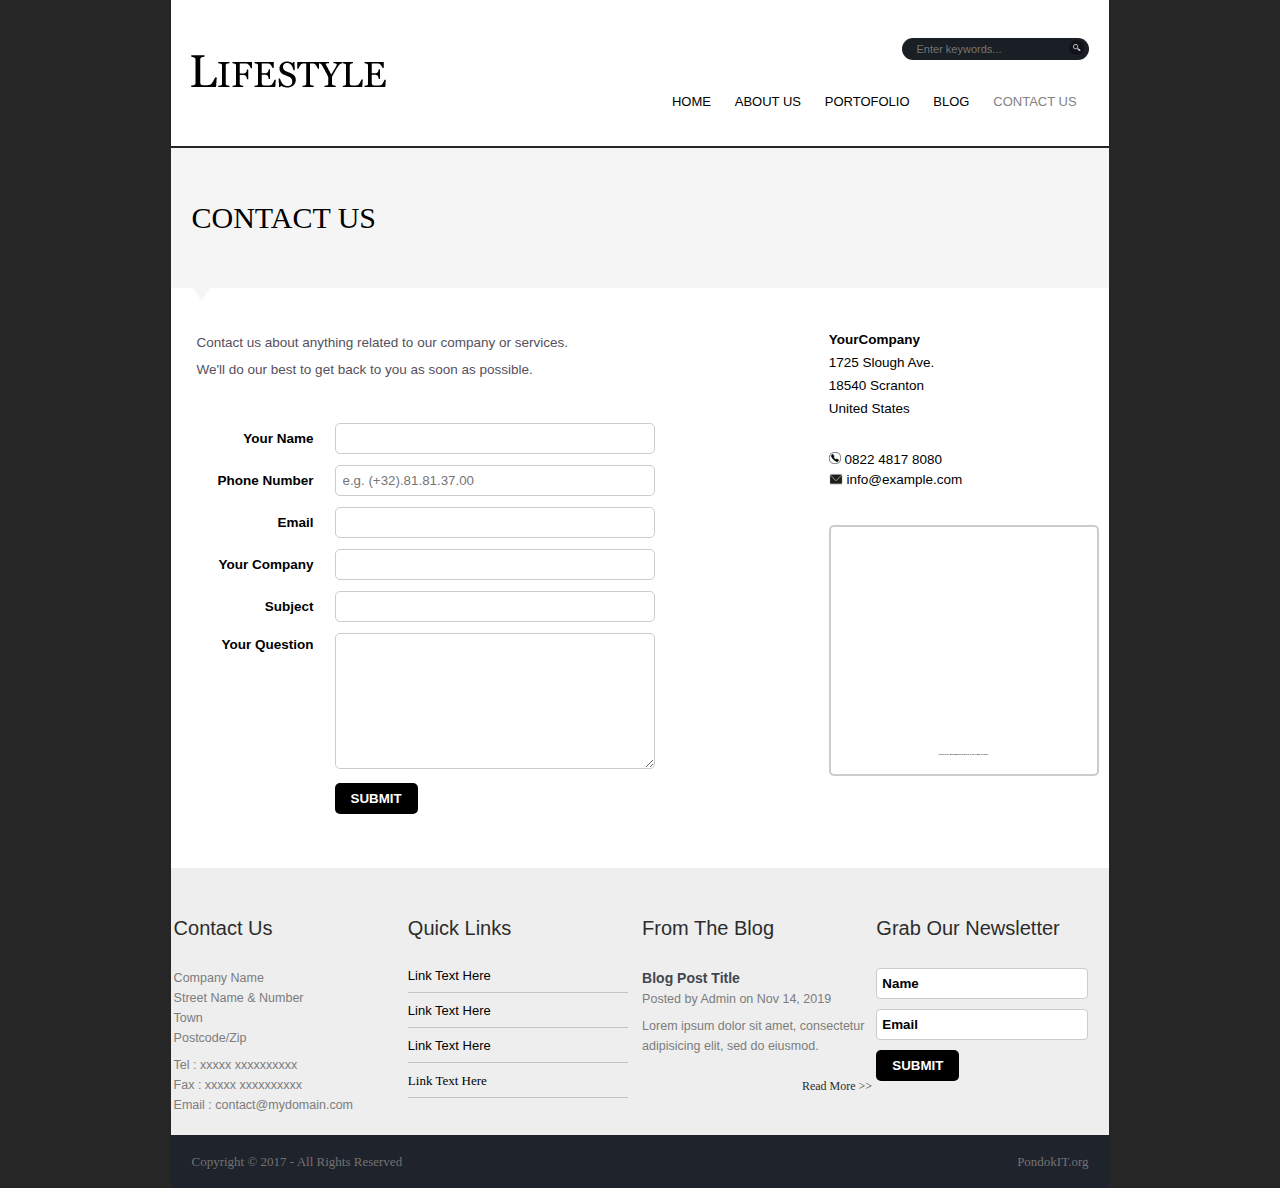
<file: index.html>
<!DOCTYPE html>
<html>
<head>
	 <meta name="viewport" content="width=device-width, initial-scale=1.0"> 
	<link rel="stylesheet" type="text/css" href="styles.css">
	<title>Ujian css</title>
</head>
<body>
	<div id="header">
		<div id="head_left">
			<a href="#"><img src="asset/logo-black.png"></a>
		</div>
		<div id="head_right">
			<div id="search">
				<div id="input"><input type="text" name="search" placeholder="Enter keywords...">
					<div id="iconSearch"><a href="#search"><img src="asset/icon-search.png"></a></div>
				</div>
			</div>
			<div id="menu">
				<a href="#">HOME</a>
				<a href="#">ABOUT US</a>
				<a href="#form">PORTOFOLIO</a>
				<a href="#">BLOG</a>
				<a href="#contact">CONTACT US</a>
			</div>
		</div>
	</div>
	<div id="middle">
		<div id="contact">
			<a href="#">CONTACT US</a>
			<img src="asset/segitiga.png">
		</div>
		<div id="main">
			<div id="form">
				<p>Contact us about anything related to our company or services.</p><br>
				<p>We'll do our best to get back to you as soon as possible.</p><br><br><br>
				<form action="thanks.html" method="POST">
					<table>
						<tr>
							<td><label for="names"><span class="bintang" id="bintang1">*</span>Your Name</label></td>
							<td><input type="text" name="name" id="names" required></td>
						</tr>
						<tr>
							<td>Phone Number</td>
							<td><input type="text" name="phone" id="phones" placeholder="e.g. (+32).81.81.37.00"></td>
						</tr>
						<tr>
							<td><label for="emails"><span class="bintang" id="bintang2">*</span>Email</label></td>
							<td><input type="email" name="email" id="emails" required></td>
						</tr>
						<tr>
							<td>Your Company</td>
							<td><input type="text" name="company" id="companies"></td>
						</tr>
						<tr>
							<td>Subject</td>
							<td><input type="text" name="subject" id="subjects"></td>
						</tr>
						<tr>
							<td id="positioninggu"><h3><label for="questions"><span class="bintang" id="bintang3">*</span>Your Question</label></h3></td>
							<td><textarea id="questions" name="question" required></textarea></td>
						</tr>
						<tr>
							<td></td>
							<td><button type="submit" onclick="popup();">SUBMIT</button></td>
						</tr>
					</table>
				</form>
			</div>
			<div id="sidebar">
				<div id="sidebar_content">
					<p>
						<span style="font-weight: bold;">YourCompany</span><br>
						1725 Slough Ave. <br>
						18540 Scranton <br>
						United States
					</p>
						<a href="#sidebar_content"><span><img src="asset/call.png"></span> 0822 4817 8080</a><br> 
						<a href="#sidebar_content"><span><img id="msg" src="asset/message.png"></span> info@example.com</a> 
					<div id="maps">
						<iframe width="280" height="240" src="https://maps.google.com/maps?width=280&amp;height=240&amp;hl=en&amp;q=Scranton%2C%20United%20States+(Title)&amp;ie=UTF8&amp;t=&amp;z=12&amp;iwloc=B&amp;output=embed" frameborder="0" scrolling="no" marginheight="0" marginwidth="0"></iframe>
						<div>
							<small style="line-height: 1.8;font-size: 2px;background: #fff;">Powered by <a href="https://embedgooglemaps.com/it/">Embedgooglemaps IT</a> & <a href="http://lasvegasstatistics.embedgooglemaps.com">las vegas economy</a></small>
						</div>
						<style>#gmap_canvas img{max-width:none!important;background:none!important}</style>
					</div>
				</div>
			</div>
		</div>
		<div id="down"></div>
	</div>
	<div id="footer">
		<div >
			<div id="box1">
				<h1>Contact Us</h1>
				<p style="padding-bottom: 7px;">Company Name <br>Street Name & Number <br>Town <br>Postcode/Zip</p>
				<p>Tel : xxxxx xxxxxxxxxx <br>Fax : xxxxx xxxxxxxxxx <br>Email : contact@mydomain.com</p>
			</div>
		</div>
		<div>
			<div id="box2">
				<h1>Quick Links</h1>
				<a href="#box2">Link Text Here</a><br>
				<a href="#box2">Link Text Here</a><br>
				<a href="#box2">Link Text Here</a><br>
				<a href="#box2" id="last">Link Text Here</a><br>
			</div>
		</div>
		<div>
			<div id="box3">
				<h1>From The Blog</h1>
				<p style="padding-bottom: 7px;"> 
					<span style="font-size: 14px;font-weight: bold;color: #43464e;">Blog Post Title</span><br>
					Posted by Admin on Nov 14, 2019
				</p>
				<p>Lorem ipsum dolor sit amet, consectetur adipisicing elit, sed do eiusmod.</p><br>
				<a href="#box3">Read More >></a>
			</div>
		</div>
		<div>
			<div id="box4">
				<h1>Grab Our Newsletter</h1>
				<form action="#box4" method="POST">
					<input type="text" name="name" placeholder="Name">
					<input type="email" name="email" placeholder="Email">
					<button type="submit">SUBMIT</button>
				</form>
			</div>
		</div>
	</div>
	<div id="footer2">
		<div id="copyright">
			<p>Copyright © 2017 - All Rights Reserved</p>
		</div>
		<div id="pondok">
			<p>PondokIT.org</p>
		</div>
	</div>
	<script type="text/javascript">
		function popup() {
			var name = document.getElementById('names').value;
			var email = document.getElementById('emails').value;
			var question = document.getElementById('questions').value;
			var bin1 = document.getElementById('bintang1');
			var bin2 = document.getElementById('bintang2');
			var bin3 = document.getElementById('bintang3');
			if (!name && !email && !question) {
				bin1.style.display = "block";
				bin2.style.display = "block";
				bin3.style.display = "block";
				return alert("Please Check Again! Your NAME, EMAIL & QUESTION is empty!!");
			}
			else if ( !email && !question) {
				bin1.style.display = "none";
				bin2.style.display = "block";
				bin3.style.display = "block";
				return alert("Please Check Again! Your EMAIL & QUESTION is empty!!");
			}
			else if ( !name && !question) {
				bin1.style.display = "block";
				bin2.style.display = "none";
				bin3.style.display = "block";
				return alert("Please Check Again! Your NAME & QUESTION is empty!!");
			}
			else if ( !email && !name) {
				bin1.style.display = "block";
				bin2.style.display = "block";
				bin3.style.display = "none";
				return alert("Please Check Again! Your NAME & EMAIL is empty!!");
			}
			else if (!name) {
				bin1.style.display = "block";
				bin2.style.display = "none";
				bin3.style.display = "none";
				return alert("Please Check Again! Your NAME is empty!!");
			}
			else if (!email) {
				bin1.style.display = "none";
				bin2.style.display = "block";
				bin3.style.display = "none";
				return alert("Please Check Again! Your EMAIL is empty!!");
			}
			else if (!question) {
				bin1.style.display = "none";
				bin2.style.display = "none";
				bin3.style.display = "block";
				return alert("Please Check Again! Your QUESTION is empty!!");
			}else { alert("Regristration Success!") }
		}
	</script>
</body>
</html>
</file>
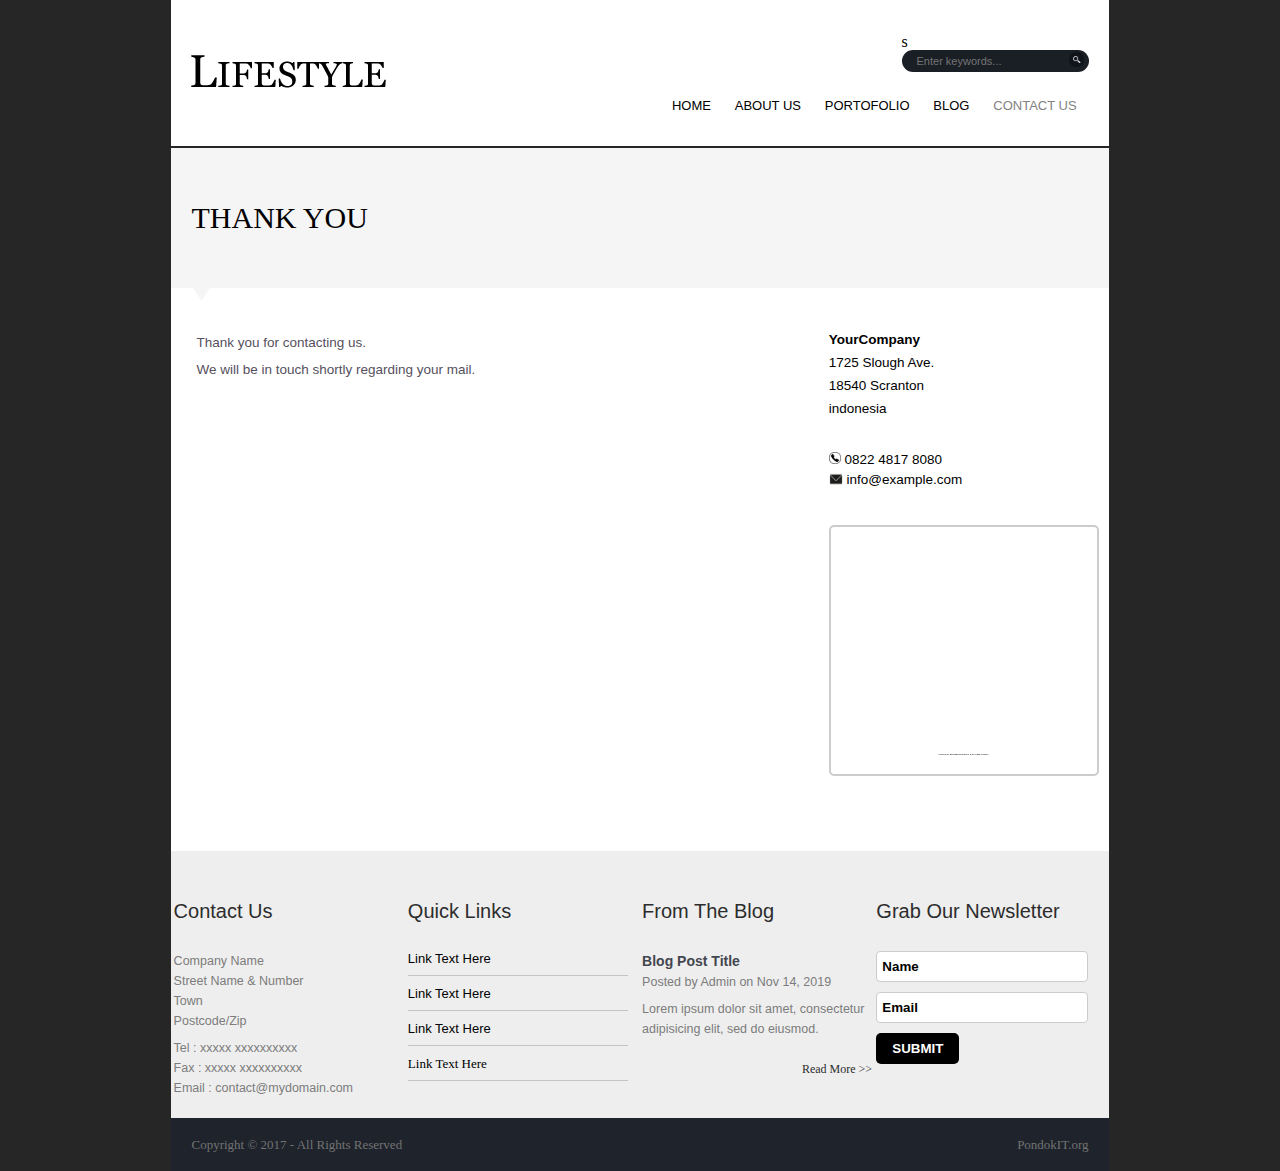
<file: thanks.html>
<!DOCTYPE html>
<html>
<head>
	 <meta name="viewport" content="width=device-width, initial-scale=1.0"> 
	<link rel="stylesheet" type="text/css" href="styles.css">
	<title>Ujian Triwulan 1</title>
</head>
<body>
	<div id="header">
		<div id="head_left">
			<a href="#"><img src="asset/logo-black.png"></a>
		</div>
		<div id="head_right">
			<div id="search">s
				<div id="input"><input type="text" name="search" placeholder="Enter keywords...">
					<div id="iconSearch"><a href="#search"><img src="asset/icon-search.png"></a></div>
				</div>
			</div>
			<div id="menu">
				<a href="#">HOME</a>
				<a href="#">ABOUT US</a>
				<a href="#form">PORTOFOLIO</a>
				<a href="#">BLOG</a>
				<a href="#contact">CONTACT US</a>
			</div>
		</div>
	</div>
	<div id="middle">
		<div id="contact">
			<a href="#">THANK YOU</a>
			<img src="asset/segitiga.png">
		</div>
		<div id="main">
			<div id="form">
				<p>Thank you for contacting us.</p><br>
				<p>We will be in touch shortly regarding your mail.</p>
			</div>
			<div id="sidebar">
				<div id="sidebar_content">
					<p>
						<span style="font-weight: bold;">YourCompany</span><br>
						1725 Slough Ave. <br>
						18540 Scranton <br>
						indonesia
					</p>
						<a href="#sidebar_content"><span><img src="asset/call.png"></span> 0822 4817 8080</a><br> 
						<a href="#sidebar_content"><span><img id="msg" src="asset/message.png"></span> info@example.com</a> 
					<div id="maps">
						<iframe width="280" height="240" src="https://maps.google.com/maps?width=280&amp;height=240&amp;hl=en&amp;q=Scranton%2C%20United%20States+(Title)&amp;ie=UTF8&amp;t=&amp;z=12&amp;iwloc=B&amp;output=embed" frameborder="0" scrolling="no" marginheight="0" marginwidth="0"></iframe>
						<div>
							<small style="line-height: 1.8;font-size: 2px;background: #fff;">Powered by <a href="https://embedgooglemaps.com/it/">Embedgooglemaps IT</a> & <a href="http://lasvegasstatistics.embedgooglemaps.com">las vegas economy</a></small>
						</div>
						<style>#gmap_canvas img{max-width:none!important;background:none!important}</style>
					</div>
				</div>
			</div>
		</div>
		<div id="down"></div>
	</div>
	<div id="footer">
		<div >
			<div id="box1">
				<h1>Contact Us</h1>
				<p style="padding-bottom: 7px;">Company Name <br>Street Name & Number <br>Town <br>Postcode/Zip</p>
				<p>Tel : xxxxx xxxxxxxxxx <br>Fax : xxxxx xxxxxxxxxx <br>Email : contact@mydomain.com</p>
			</div>
		</div>
		<div>
			<div id="box2">
				<h1>Quick Links</h1>
				<a href="#box2">Link Text Here</a><br>
				<a href="#box2">Link Text Here</a><br>
				<a href="#box2">Link Text Here</a><br>
				<a href="#box2" id="last">Link Text Here</a><br>
			</div>
		</div>
		<div>
			<div id="box3">
				<h1>From The Blog</h1>
				<p style="padding-bottom: 7px;"> 
					<span style="font-size: 14px;font-weight: bold;color: #43464e;">Blog Post Title</span><br>
					Posted by Admin on Nov 14, 2019
				</p>
				<p>Lorem ipsum dolor sit amet, consectetur adipisicing elit, sed do eiusmod.</p><br>
				<a href="#box3">Read More >></a>
			</div>
		</div>
		<div>
			<div id="box4">
				<h1>Grab Our Newsletter</h1>
				<form action="#box4" method="POST">
					<input type="text" name="name" placeholder="Name">
					<input type="email" name="email" placeholder="Email">
					<button type="submit">SUBMIT</button>
				</form>
			</div>
		</div>
	</div>
	<div id="footer2">
		<div id="copyright">
			<p>Copyright © 2017 - All Rights Reserved</p>
		</div>
		<div id="pondok">
			<p>PondokIT.org</p>
		</div>
	</div>
</body>
</html>
</file>
<file: styles.css>
/* http://meyerweb.com/eric/tools/css/reset/ 
   v2.0 | 20110126
   License: none (public domain)
*/

html, body, div, span, applet, object, iframe,
h1, h2, h3, h4, h5, h6, p, blockquote, pre,
a, abbr, acronym, address, big, cite, code,
del, dfn, em, img, ins, kbd, q, s, samp,
small, strike, strong, sub, sup, tt, var,
b, u, i, center,
dl, dt, dd, ol, ul, li,
fieldset, form, label, legend,
table, caption, tbody, tfoot, thead, tr, th, td,
article, aside, canvas, details, embed, 
figure, figcaption, footer, header, hgroup, 
menu, nav, output, ruby, section, summary,
time, mark, audio, video {
	margin: 0;
	padding: 0;
	border: 0;
	font-size: 100%;
	font: inherit;
	vertical-align: baseline;
}
/* HTML5 display-role reset for older browsers */
article, aside, details, figcaption, figure, 
footer, header, hgroup, menu, nav, section {
	display: block;
}
body {
	line-height: 1;
}
ol, ul {
	list-style: none;
}
blockquote, q {
	quotes: none;
}
blockquote:before, blockquote:after,
q:before, q:after {
	content: '';
	content: none;
}
table {
	border-collapse: collapse;
	border-spacing: 0;
}

/* START */
* {
	font-family: sans-serif;
}
/*buat ngecek*/
* div{
	/*border: 1px dotted black;*/
}
body {
	background: #262626;
}

/*HEADER*/
#header {
	background: #fff;
	max-width: 73.20644216691069vw;
	min-width: 400px;
	margin: auto;
	display: flex;
}
#head_left {
	width: 50%;
	padding: 55px 20px;

}
#head_left img {
	max-width: 80%;

}
#head_right {
	width: 50%;
	display: flex;
	flex-flow: column wrap;
	padding: 20px;
	justify-content: space-around;
}
#head_right #search {
	align-self: flex-end;
}
#head_right #search input {
	background: #1a1e25;
	border: none;
	border-radius: 15px;
	color: white;
	padding: 5px 30px 5px 15px;
	max-width: 170px;
	font-size: 11px;
	font-family: sans-serif;
}
#input {
	position: relative;
}
#iconSearch {
	position: absolute;
	top: 50%;
	right: 5px;
	transform: translateY(-50%);
}
#iconSearch img {
	max-width: 15px;
}
#head_right #menu {
	display: flex;
	flex-flow: row wrap;
	justify-content: space-around;
}
#head_right #menu a {
	font-family: sans-serif; 
	font-size: 13px;
	font-weight: normal;
	text-decoration: none;
	color: #000;
	position: relative;
}
#head_right #menu a:after {
	content: "";
	width: 100%;
	height: 1px;
	background: #000;
	position: absolute;
	bottom: 0;
	left: 0;
	opacity: 0;
	transition: all 0.3s;
}
#head_right #menu a:last-child:after {
	background: #828282;
}
#head_right #menu a:last-child {
	color: #828282;
}
#head_right #menu a:hover:after {
	opacity: 1;
}
/* MIDDLE */
#middle {
	max-width: 73.20644216691069vw;
	min-width: 400px;
	background: #fff;
	margin: auto;
	border-top: 2px solid #262626;
}
#contact {
	position: relative;
	padding: 55px 20px;
	background: #f5f5f6;
}
#contact img {
	position: absolute;
	/*border: 1px solid black;*/
	bottom: -13px;
	left: 22px;
}
#contact a {
	text-decoration: none;
	color: #000;
	font-family: cursive;
	font-size: 30px;
	font-weight: lighter;
}
#main {
	font-family: sans-serif; 
	font-size: 13.5px;
	display: flex;
	flex-flow: row wrap;
	justify-content: space-between;
}
#form {
	width: 36.603221083455345vw;
	min-width: 440px;
	padding: 48px 25px;
} 
#form p {
	color: #55505d;
}
#form form table td {
	font-weight: bold;
	padding: 5px 0px 5px 20px;
	border: 1px solid rgba(255,255,255,0) /*black*/;
	text-align: right;
	/*position: relative;*/
}
#form form table td label {
	position: relative;
}
#positioninggu {
	position: relative;
} 
#positioninggu h3 {
	position: absolute;
	top: 10px;
	right: 0;
}
#form form table td:last-child {
	text-align: left;
} 
#form form table span {
	color: red;
}
#form form input {
	border: 1px solid #ccc;
	border-radius: 5px;
	width: 23.792093704245975vw;
	min-width: 225px;
	padding: 7px;
}
.bintang {
	position: absolute;
	transform: translate(-7px,-2px);
	font-size: 10px;
	display: none;
	left: 0;
}
#form form textarea {
	width: 23.792093704245975vw;
	min-width: 225px;
	height: 120px;
	padding: 7px;
	border-radius: 5px;
	border: 1px solid #ccc;
}
#questiones {
	top: 10px;
	position: absolute;
}
#form form table tr:last-child td {
	text-align: left;
}
button {
	color: white;
	background: black;
	font-weight: bolder;
	border: none;
	border-radius: 5px;
	padding: 8px 16px;
	transition: transform 0.05s;
}
button:hover {
	cursor: pointer;
	transform: translateY(2px);
}
#sidebar {
	width: 23.42606149341142vw;
	min-width: 290px;
}
#sidebar_content {
	padding: 40px 20px;
}
#sidebar_content p {
	padding-bottom: 30px;
	line-height: 23px;
}
#sidebar_content a {
	text-decoration: none;
	color: #000;
	line-height: 20px;	
}
#sidebar_content a img {
	width: 12px;
}
#sidebar_content #msg {
	width: 14px;
	transform: translateY(2px);
}
#maps { 
	border:2px solid #ccc;
	overflow:hidden;
	min-width: 250px;
	position: relative;
	padding:2px 8px; 
	margin: 35px 0px; 
	border-radius: 5px;
}
#maps div {
	position: absolute;
	width: 80%;bottom: 10px;
	left: 0;right: 0;
	margin-left: auto;margin-right: auto;
	color: #000;
	text-align: center;
}
/* FOOTER */
#footer {
	max-width: 73.20644216691069vw;
	min-width: 400px;
	background: #eee;
	margin: auto;
	display: flex;
	flex-flow: row wrap;
	justify-content: space-around;
}
#footer p {
	color: #7c7c7c;
	font-size: 12.5px;
	font-family: sans-serif;
	line-height: 20px;
}
#footer div {
	width: 230px;
}
#box1, #box2, #box3, #box4 {
	padding: 50px 0px 20px 0px;
	/*width: 240px;*/
}
#box1 {
	/*box-sizing: border-box;*/
}
#box2 #last {
	font-family: serif;
}
#box2 h1 {
	padding-bottom: 20px;
}
#box2 a {
	line-height: 35px;
	text-decoration: none;
	color: black;
	font-family: sans-serif;
	font-size: small;
	position: relative;
	transition: all 0.2s;
}
#box2 a:after {
	content: "";
	width: 220px;
	height: 1px;
	background: #c4c4c4;
	position: absolute;
	bottom: -10px;
	left: 0;
}
#box2 a:hover {
	color: #ef454d;
}
h1 {
	padding-bottom: 30px;
	font-family: sans-serif;
	font-size: 20px;
	color: #2c2c2c;
}
#box3 {
	position: relative;
}
#box3 a {
	position: absolute;
	bottom: 0px;
	right: 0;
	text-decoration: none;
	color: #2c2c2c;
	font-size: 12px; 
	transition: all 0.3s;
}
#box3 a:hover {
	color: gray;
}
#box4 input {
	width: 200px;
	border: 1px solid #ccc;
	border-radius: 4px;
	margin-bottom: 10px;
	padding: 7px 5px;
}
#box4 input::placeholder {
	color: #000;
	font-weight: bold;	
}
#footer2 {
	max-width: 73.20644216691069vw;
	min-width: 400px;
	margin: auto;
	display: flex;
	flex-flow: row wrap;
	justify-content: space-between;
	background: #1f232c;
}
#footer2 p {
	font-size: 13px;
	margin: 20px;
	color: #737373;
}
</file>
